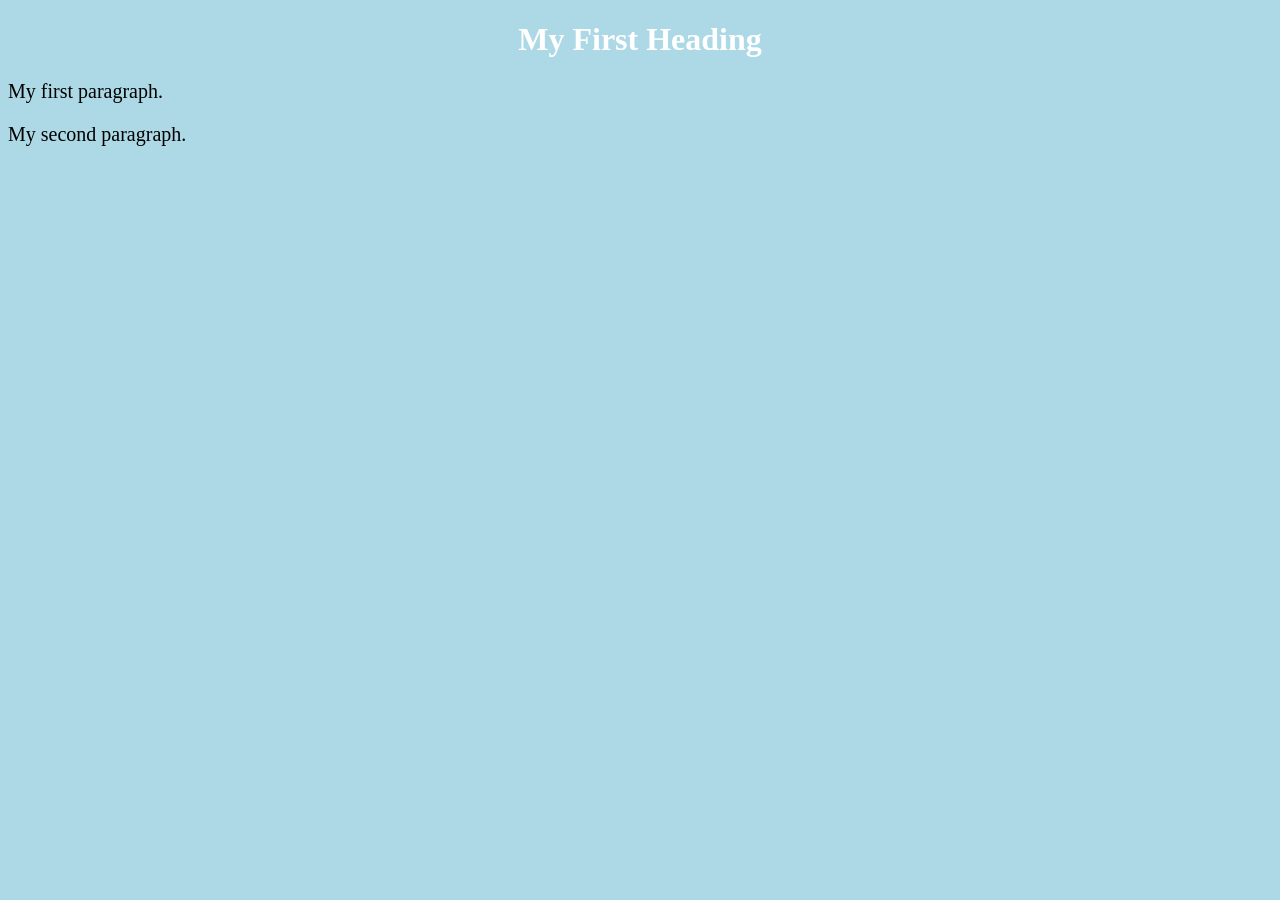
<file: index.html>
<!DOCTYPE html>
<html>
	<head>
                <title>Page Title</title>
		<link rel="stylesheet" href="styles.css">
        </head>
<body>
        <h1>My First Heading</h1>
        <p>My first paragraph.</p>
	<p>My second paragraph.</p>

</body>
</html>
</file>
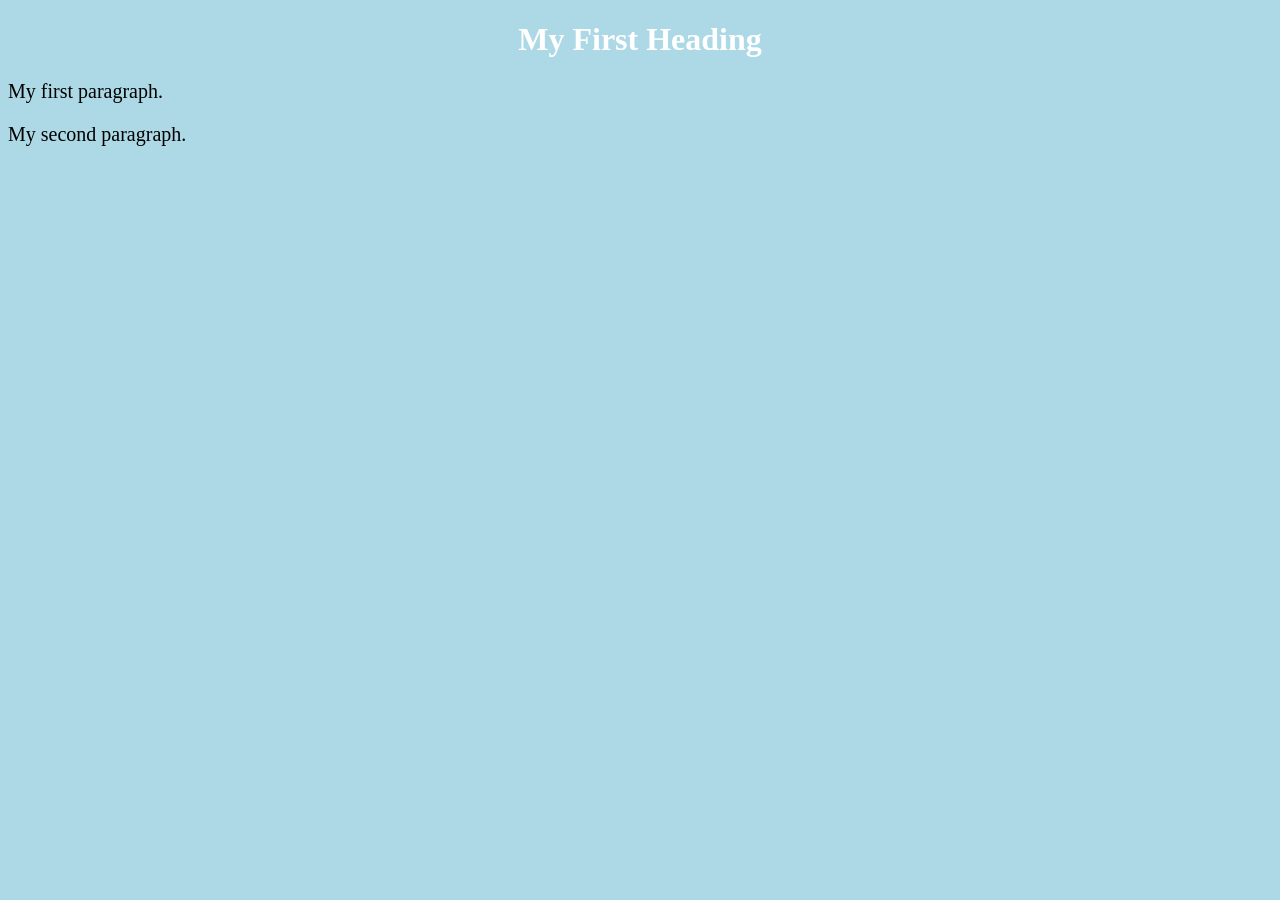
<file: web_pages/index.html>
<!DOCTYPE html>
<html>
	<head>
                <title>Page Title</title>
		<link rel="stylesheet" href="/css/styles.css">
        </head>
<body>
        <h1>My First Heading</h1>
        <p>My first paragraph.</p>
	<p>My second paragraph.</p>

</body>
</html>
</file>
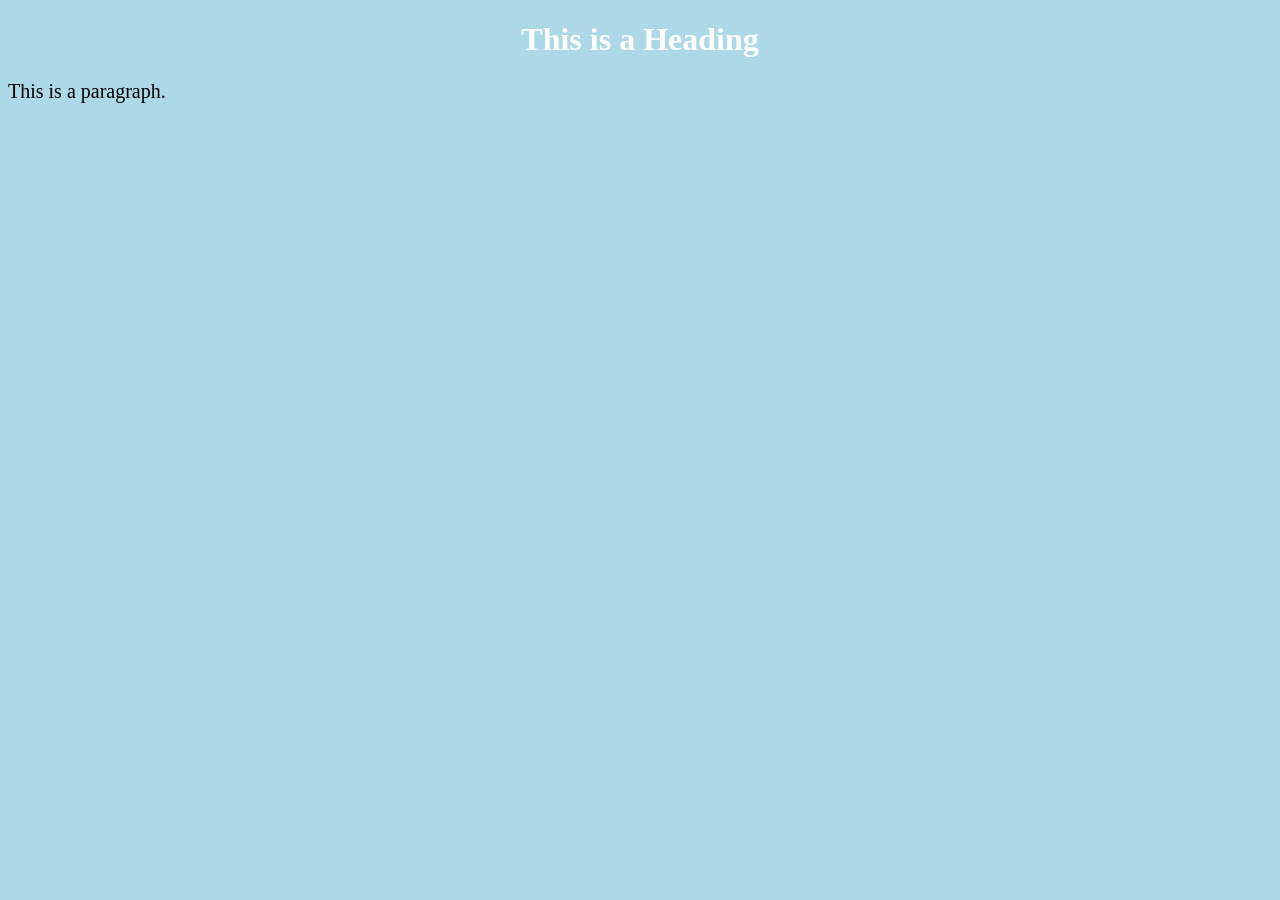
<file: page2.html>
<!DOCTYPE html>
<html>
        <head>
                <title>Page Title</title>
		<link rel="stylesheet" href="styles.css">
        </head>
<body>

        <h1>This is a Heading</h1>
        <p>This is a paragraph.</p>

</body>
</html>
</file>
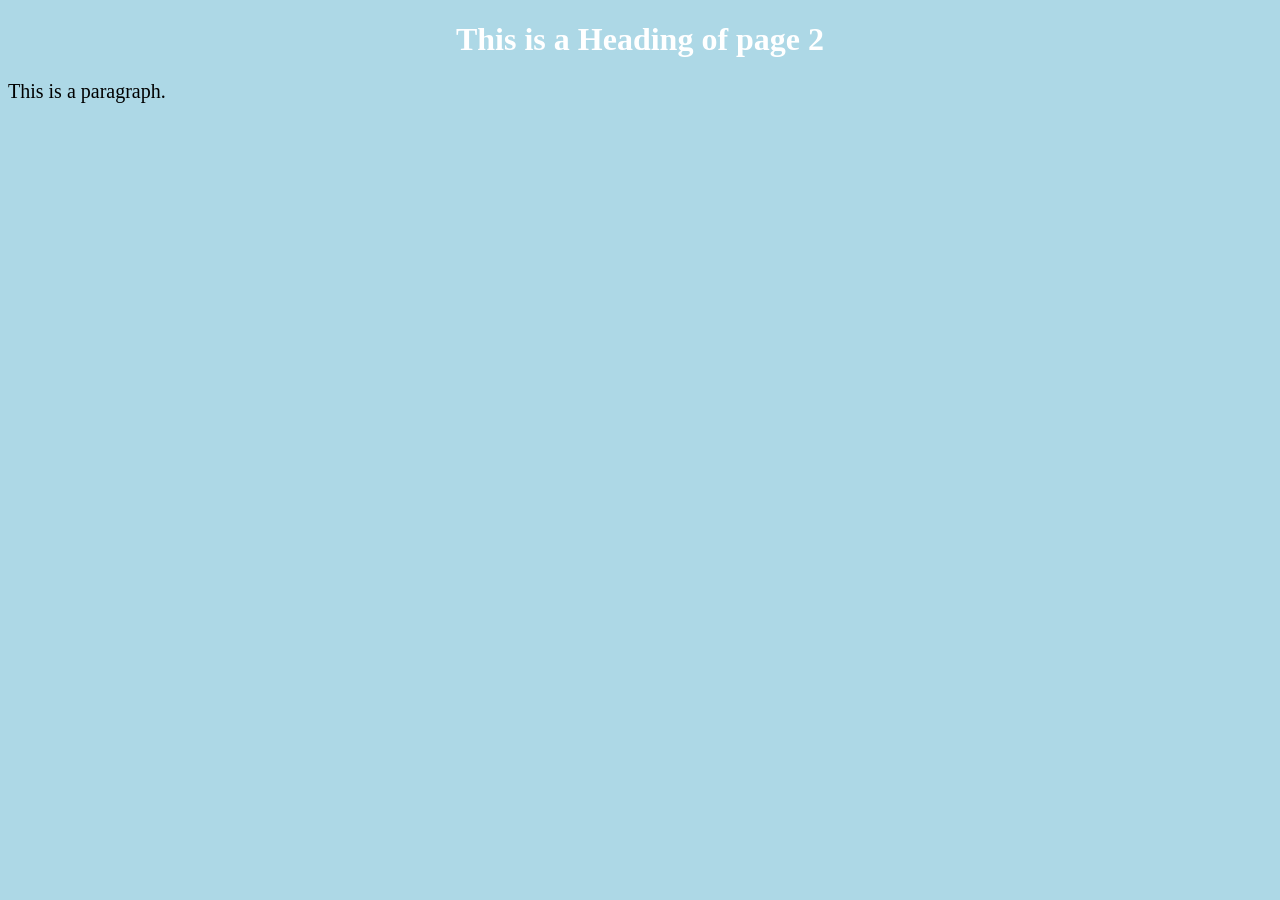
<file: web_pages/page2.html>
<!DOCTYPE html>
<html>
        <head>
                <title>Page 2 Title</title>
		<link rel="stylesheet" href="/css/styles.css">
        </head>
<body>

        <h1>This is a Heading of page 2</h1>
        <p>This is a paragraph.</p>

</body>
</html>
</file>
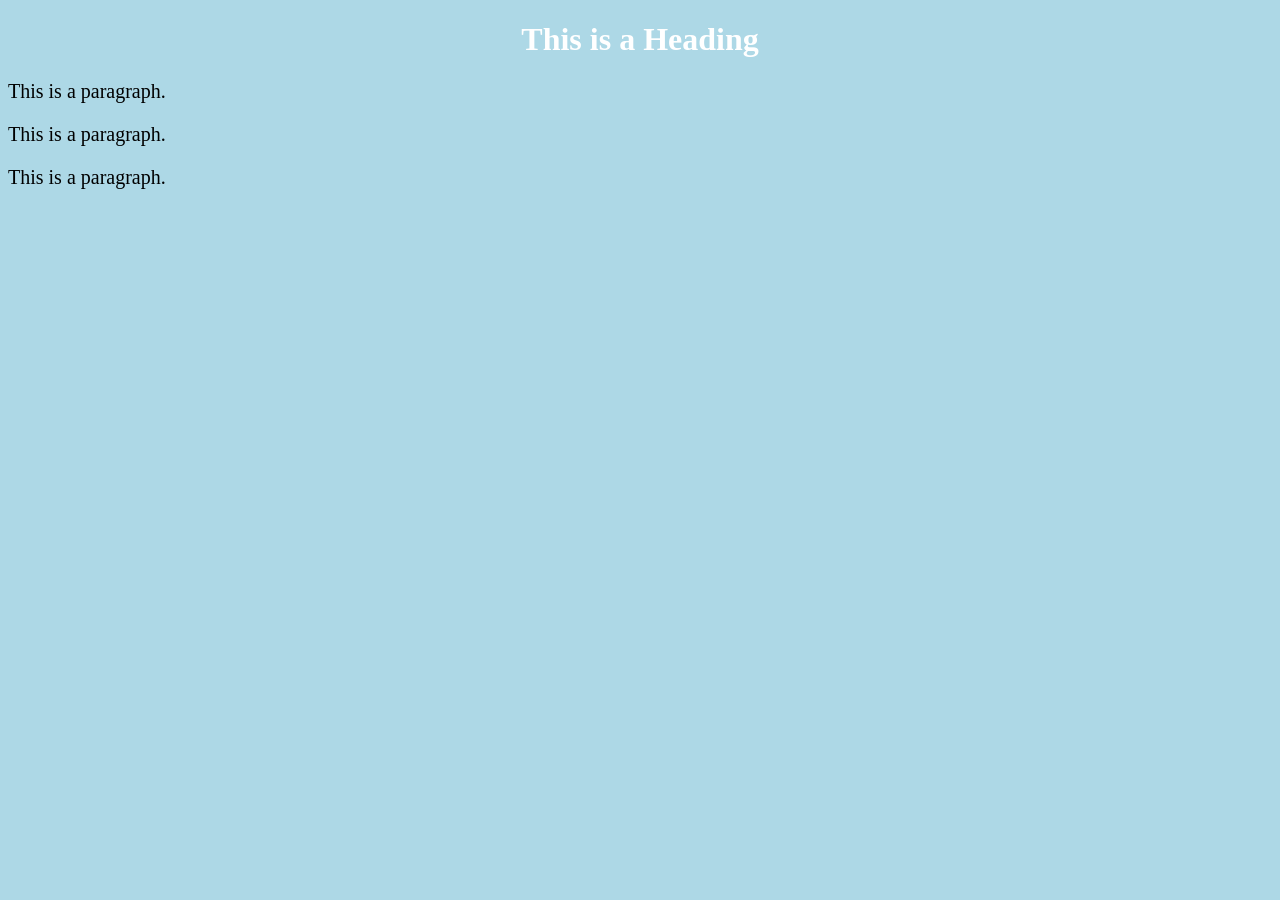
<file: web_pages/page3.html>
<!DOCTYPE html>
<html>
        <head>
                <title>Page 33</title>
		<link rel="stylesheet" href="/css/styles.css">
        </head>
<body>

        <h1>This is a Heading</h1>
        <p>This is a paragraph.</p>
	<p>This is a paragraph.</p>
	<p>This is a paragraph.</p>

</body>
</html>
</file>
<file: styles.css>
body {
                          background-color: lightblue;
                        }

                        h1 {
                          color: white;
                          text-align: center;
                        }

                        p {
                          font-family: verdana;
                          font-size: 20px;
                        }
</file>
<file: css/styles.css>
body {
                          background-color: lightblue;
                        }

                        h1 {
                          color: white;
                          text-align: center;
                        }

                        p {
                          font-family: verdana;
                          font-size: 20px;
                        }
</file>
